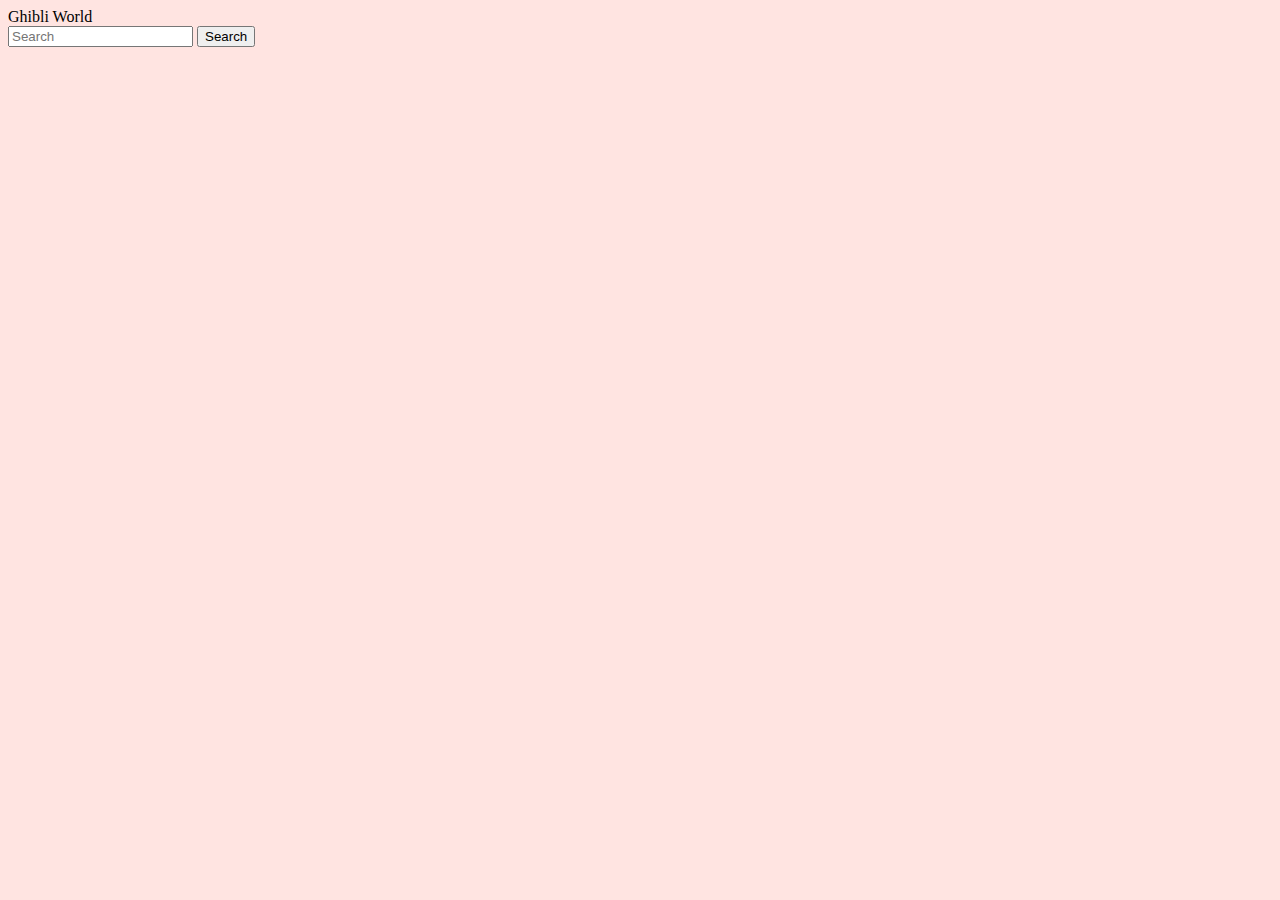
<file: index.html>
<!DOCTYPE html>
<html lang="en">
<head>
    <meta charset="UTF-8">
    <meta http-equiv="X-UA-Compatible" content="IE=edge">
    <meta name="viewport" content="width=device-width, initial-scale=1.0">
    <title>movies</title>
    <link href="https://cdn.jsdelivr.net/npm/bootstrap@5.0.2/dist/css/bootstrap.min.css" rel="stylesheet" integrity="sha384-EVSTQN3/azprG1Anm3QDgpJLIm9Nao0Yz1ztcQTwFspd3yD65VohhpuuCOmLASjC" crossorigin="anonymous">
    <script src="https://cdn.jsdelivr.net/npm/bootstrap@5.1.3/dist/js/bootstrap.bundle.min.js"></script>
    <link rel="stylesheet" href="style.css">
</head>

<body>

    <nav class="navbar navbar-expand-sm bg-dark">
    
        <span class="navbar-brand text-white ms-5">Ghibli World</span>

        <div class="container-fluid me-5 d-flex justify-content-end"> 
            <form class="d-flex">
                <input class="form-control me-2" type="text" placeholder="Search">
                <button class="btn btn-primary" type="button">Search</button>
            </form>

        </div>
    </nav>
    
    <main id="container-fluid main_content">
        
        <div id="content" class='row container-fluid'></div>
    
    </main>
    <script src="script.js"></script>
</body>
</html>
</file>
<file: style.css>
/* #movie1 {
    display: flex;
    flex-direction: column;
} */
body {
    background-color: mistyrose;
}
img {
    width: 200px;
}
#allMovies{
    display: flex;
    flex-direction: column;
    justify-content: center;
    align-items: center;
}
p{
    font-size: 15px;
}

h4{
    font-size: 18px;
}
</file>
